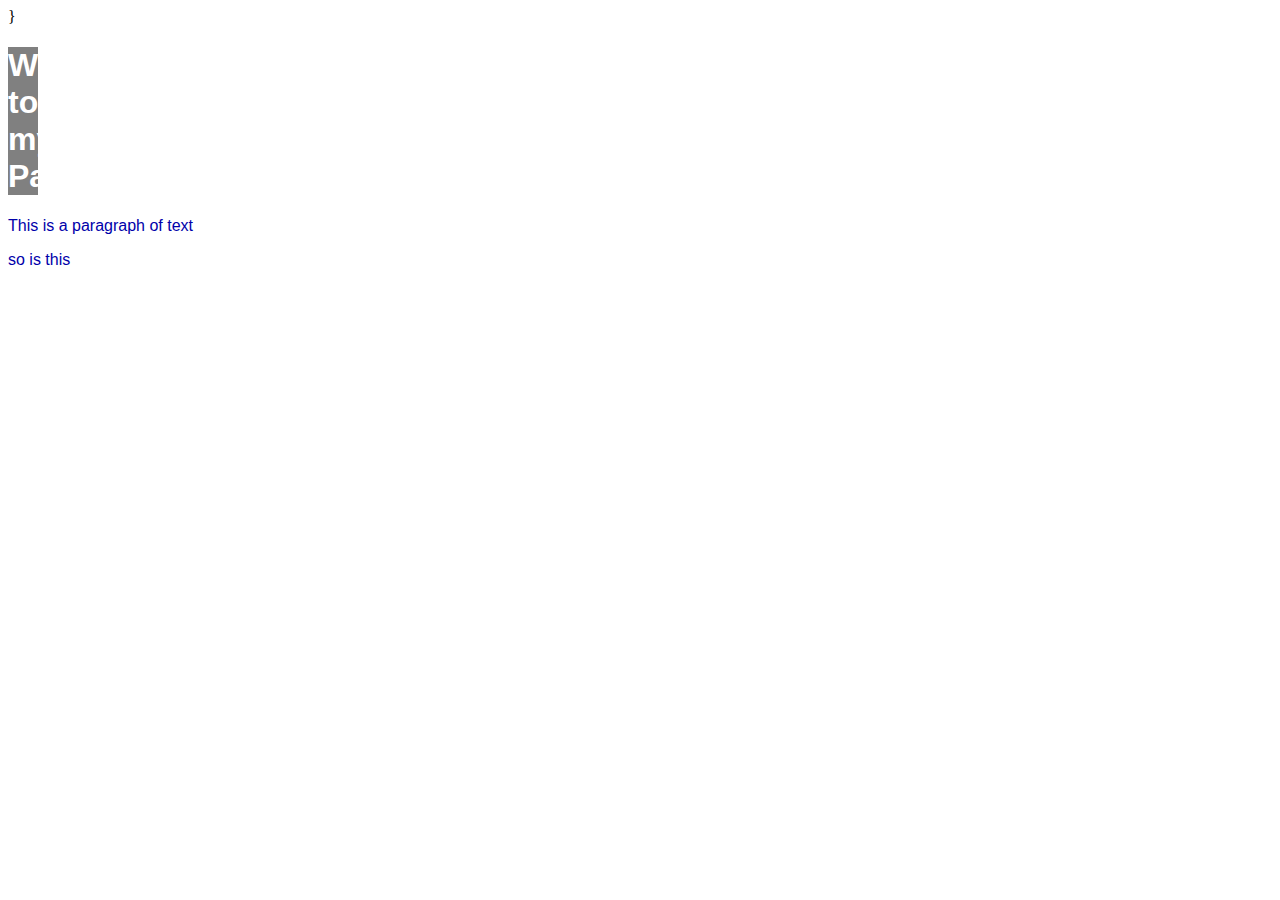
<file: index.html>
<!DOCTYPE html>
<html lang="en">
<head>
	<meta charset="UTF-8">
	<title>Hello World</title>
	<style> 
	h1{
		color: white;
		font-family:  arial;
		background-color: gray;
		width: 30px	}

	p{
		font-family: arial;
		color: #0000aa;
	}
	</style>
	}
</head>
<body>
	
	<h1>Welcome to my Page </h1>
	<p>This is a paragraph of text</p>
	<p>so is this</p>
	
</body>
</html>
</file>
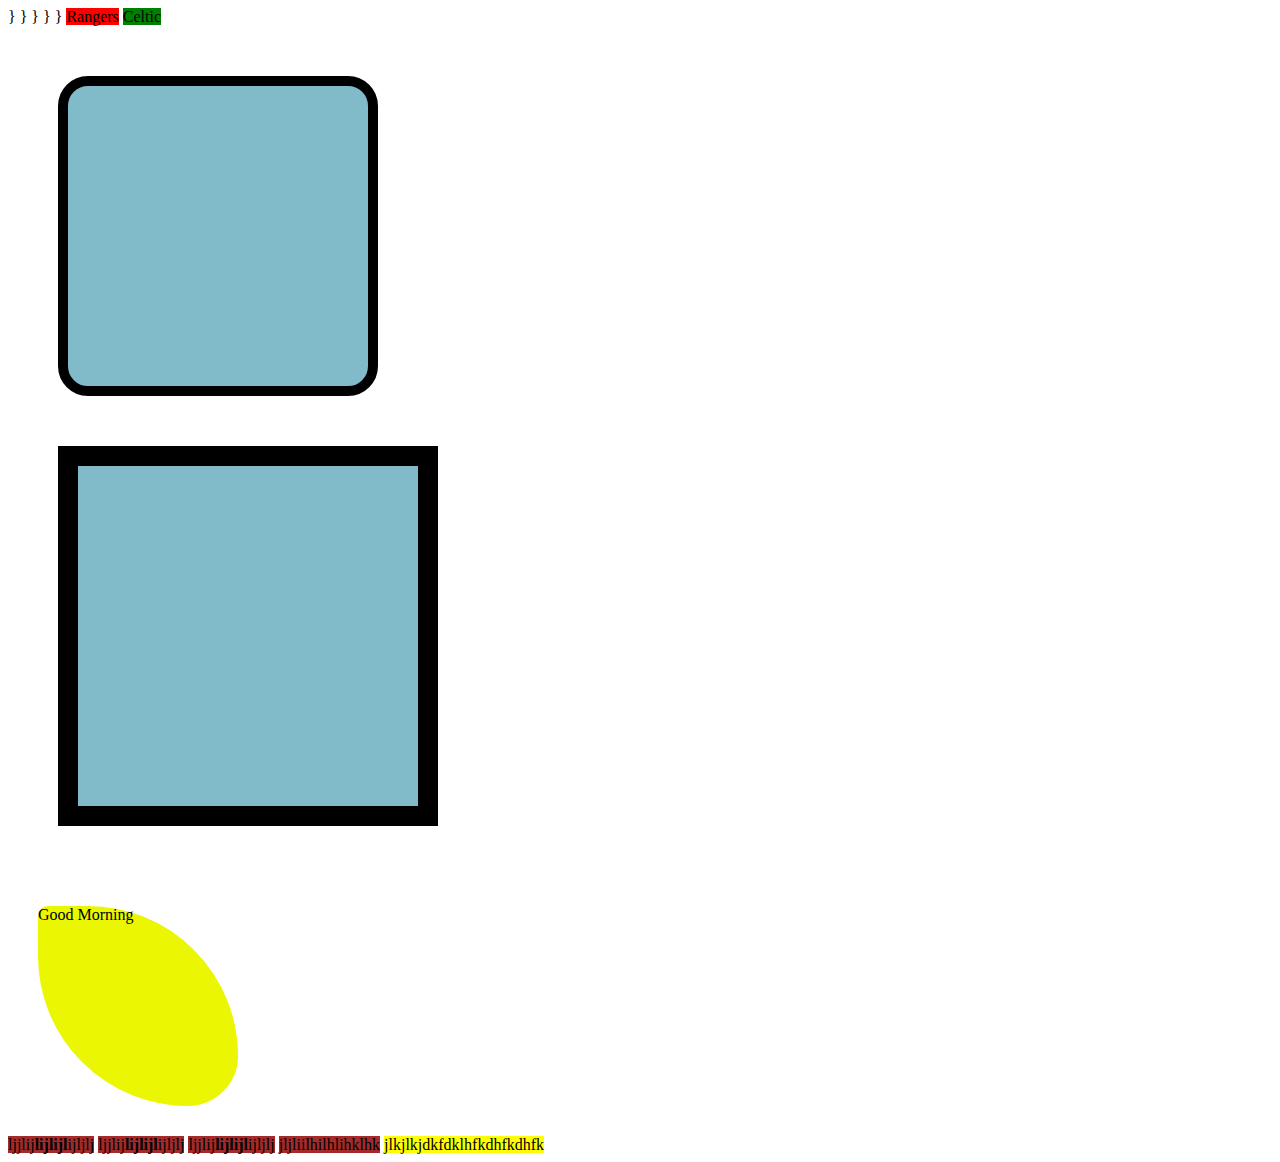
<file: box.html>
<!DOCTYPE html>
<html lang="en">
<head>
	<meta charset="UTF-8">
	<title>Box Model</title>
	<style type="text/css">

	p {
		display:inline;
		
	}
	.box{
		width: 300px;
		height: 300px;
		background-color: #81BBC9;
		margin: 50px;
		border: 10px solid;
		border-radius: 30px;
	}
	.box1 {
		border-width: 20px;
		border-style: solid; 
		width: 300px;
		height: 300px;
		background-color: #81BBC9;
		margin: 50px;
		padding-top: 20px; 
		padding-right: 20px;
		padding-bottom: 20px;
		padding-left: 20px;
}

	.radiusTest{
		width: 200px;
		height: 200px;
		background-color: #EBF702;
		border-style:solid;
		border-top-right-radius: 90%;
		border-top-left-radius: 20%;
		border-bottom-left-radius:90%;
		border-bottom-right-radius: 40%;
		border-width: 30px;
		border-color: #FFFFFF;
}

.hotdog p{
	background:brown;
}
.hotdog p.mustard{
	background:  yellow;
}

.btn {
	font-size: 16px;
	text-align:center;
}
.btn-danger {
	background: red;
}
.btn-success {
	background: green;
}
	</style>
}
}
}
}

}
</head>
<body>

	<a class="btn btn-danger">Rangers</a>
	<a class="btn btn-success">Celtic</a>

	<div class="box"></div>

	<div class="box1"></div>
	
	<div class="radiusTest">
		<p>Good Morning</p>
	</div>

<div class="hotdog">
	<p>ljjlij<strong>lijlijl</strong>ijljlj</p>
	<p>ljjlij<strong>lijlijl</strong>ijljlj</p>
	<p>ljjlij<strong>lijlijl</strong>ijljlj</p>

	<p>jljliilhilhlihklhk</p>
	<p class="mustard">jlkjlkjdkfdklhfkdhfkdhfk</p>


</body>

</html>
</file>
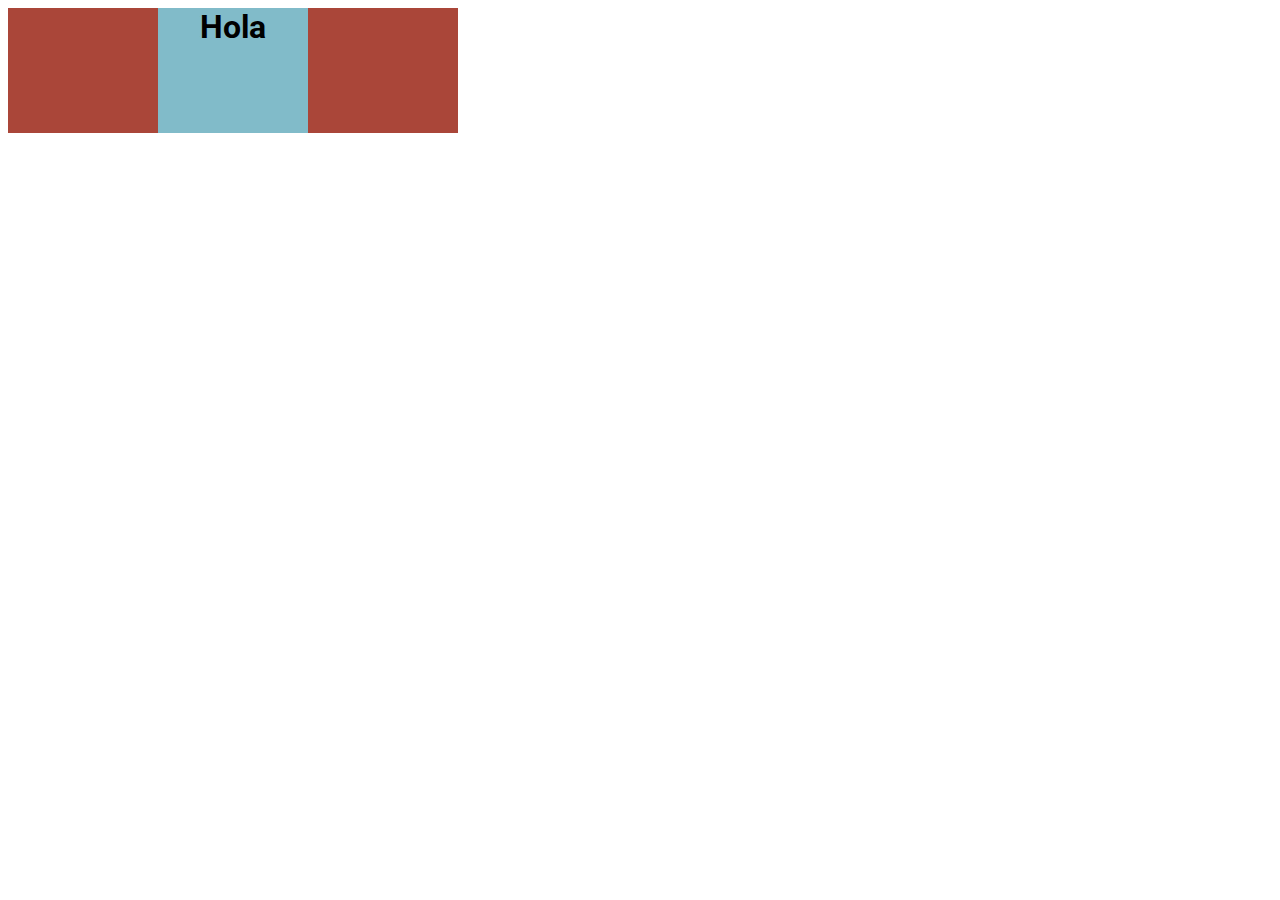
<file: challengebox.html>
<!doctype html>
<html>
	<head>
		<meta charset="utf-8" />
		<title>Box Model</title>
		<link href='http://fonts.googleapis.com/css?family=Roboto' rel='stylesheet' type='text/css'>
		<style type="text/css">
		
			#container {
				width:450px;

				background-color:#AA4639;
				height: 125px;;

			}

			.boxc{
				margin-left: 150px;
				margin-right: 150px;
				padding: 0;
				width: 150px;
				height: 100%;
				background-color: #81BBC9;
				display: inline-block;

							}

			h1{
				margin: 0;
				font-family: Roboto;
				text-align: center;

  			}

		</style>
	</head>
	<body>
		<div id="container">
			<div class="boxc"><h1>Hola</h1></div>
		</div>
	</body>
</html>
</file>
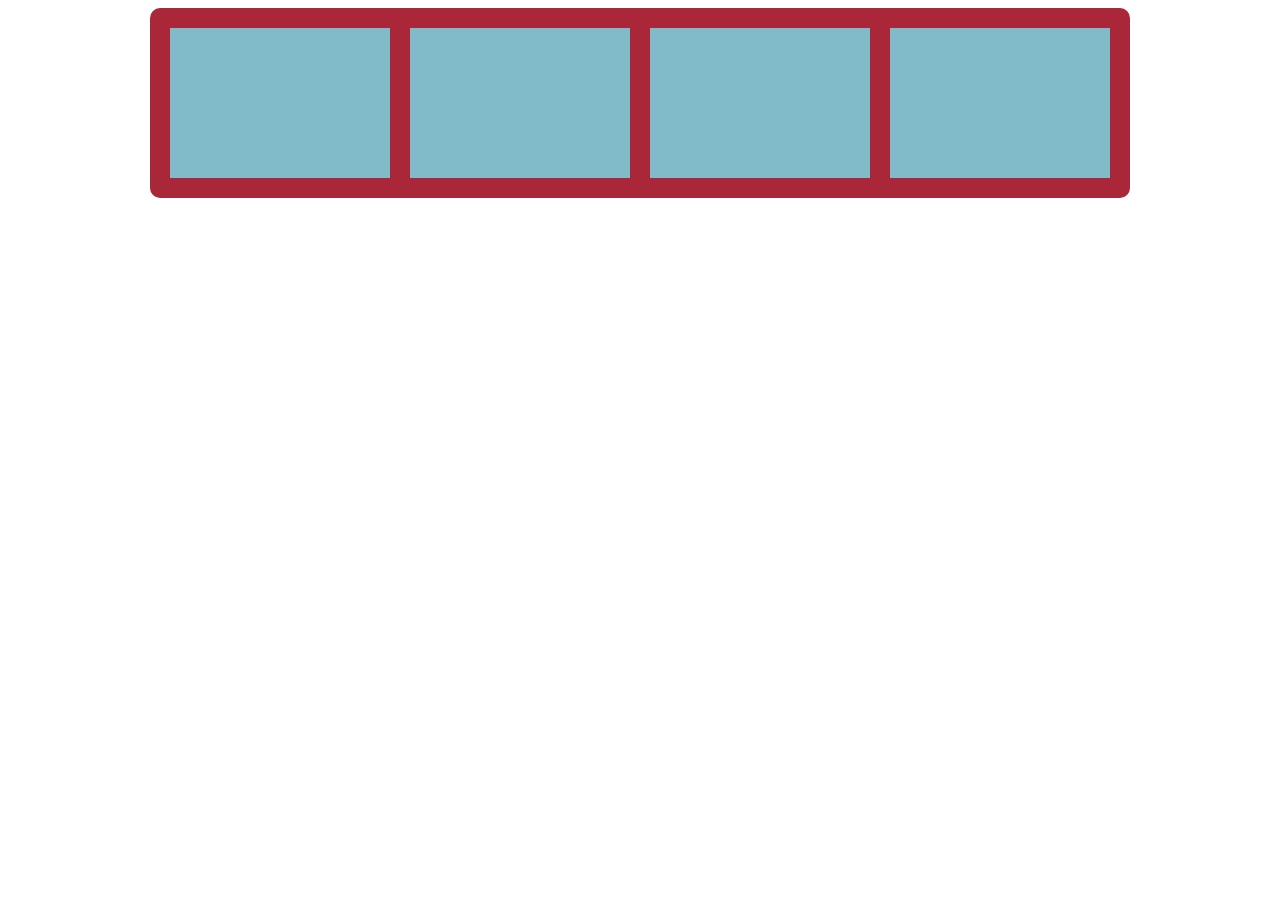
<file: walk.html>
<!DOCTYPE html>
<html lang="en">
<head>
	<meta charset="UTF-8">
	<title>positioning</title>
<style>

	#cont {
		margin-right: auto;
		margin-left: auto;
		width: 960px;
		background-color: #AA2639;
		padding: 10px;
		border-radius: 10px;
		font-size: 0;

			}
	.box{
		display: inline-block;
		width: 220px;
		height: 150px;
		background-color: #81BBC9;
		margin: 10px;
	}


</style>
</head>

<body>
	<div id="cont"> 
		<div class="box"> </div>
		<div class="box"> </div>
		<div class="box"> </div>
		<div class="box"> </div>
		</div>
	
</body>
</html>
</file>
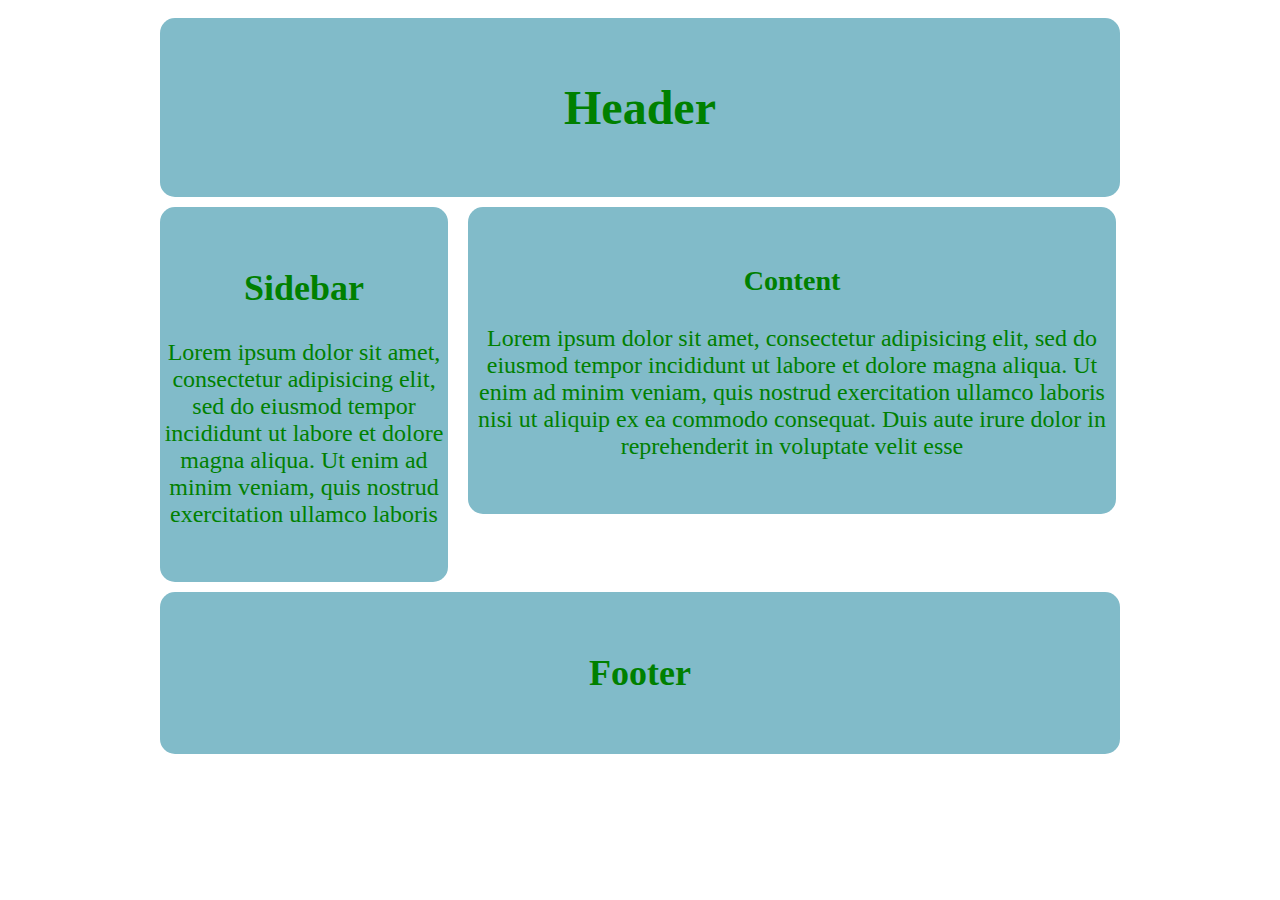
<file: walk2.html>
<!DOCTYPE html>
<html lang="en">
<head>
	<meta charset="UTF-8">
	<title>positioning</title>
	<style>

		#cont {
			margin-right: auto;
			margin-left: auto;
			width: 960px;

			padding: 10px;
			


		}
		.box{
			display: inline-block;
			width: 100%;
			
			background-color: #81BBC9;
			font-size:24px;
			color: green;
			text-align: center;
			padding: 30px 0;
			border-radius: 15px;

		}
		#content{
			display: inline-block;
			
			float: left;
			width: 67.5%;
			margin: 10px 0px 10px 10px;
			box-sizing: border-box;

			
		}
		#sidebar{
			display: inline-block;
			
			float: left;
			width: 30%;
			margin: 10px 10px 10px 0px;
			box-sizing: border-box;	
			
							}
	

	</style>
</head>

<body>

	<div id="cont">


		<div class="box">
			<h1>Header</h1>

		</div>


	<div id="sidebar" class="box">
				<h2>Sidebar</h2>
				<p>Lorem ipsum dolor sit amet, consectetur adipisicing elit, sed do eiusmod
				tempor incididunt ut labore et dolore magna aliqua. Ut enim ad minim veniam,
				quis nostrud exercitation ullamco laboris 
				 </p>
	</div>


		<div id="content" class="box">

				<h3>Content</h3>
				<p>Lorem ipsum dolor sit amet, consectetur adipisicing elit, sed do eiusmod
				tempor incididunt ut labore et dolore magna aliqua. Ut enim ad minim veniam,
				quis nostrud exercitation ullamco laboris nisi ut aliquip ex ea commodo
				consequat. Duis aute irure dolor in reprehenderit in voluptate velit esse
				</p>

		</div>

		<div class="box">
			<h2>Footer</h2>
		</div>
	</div>

	<div class="rangers">
	</div>


</body>
</html>
</file>
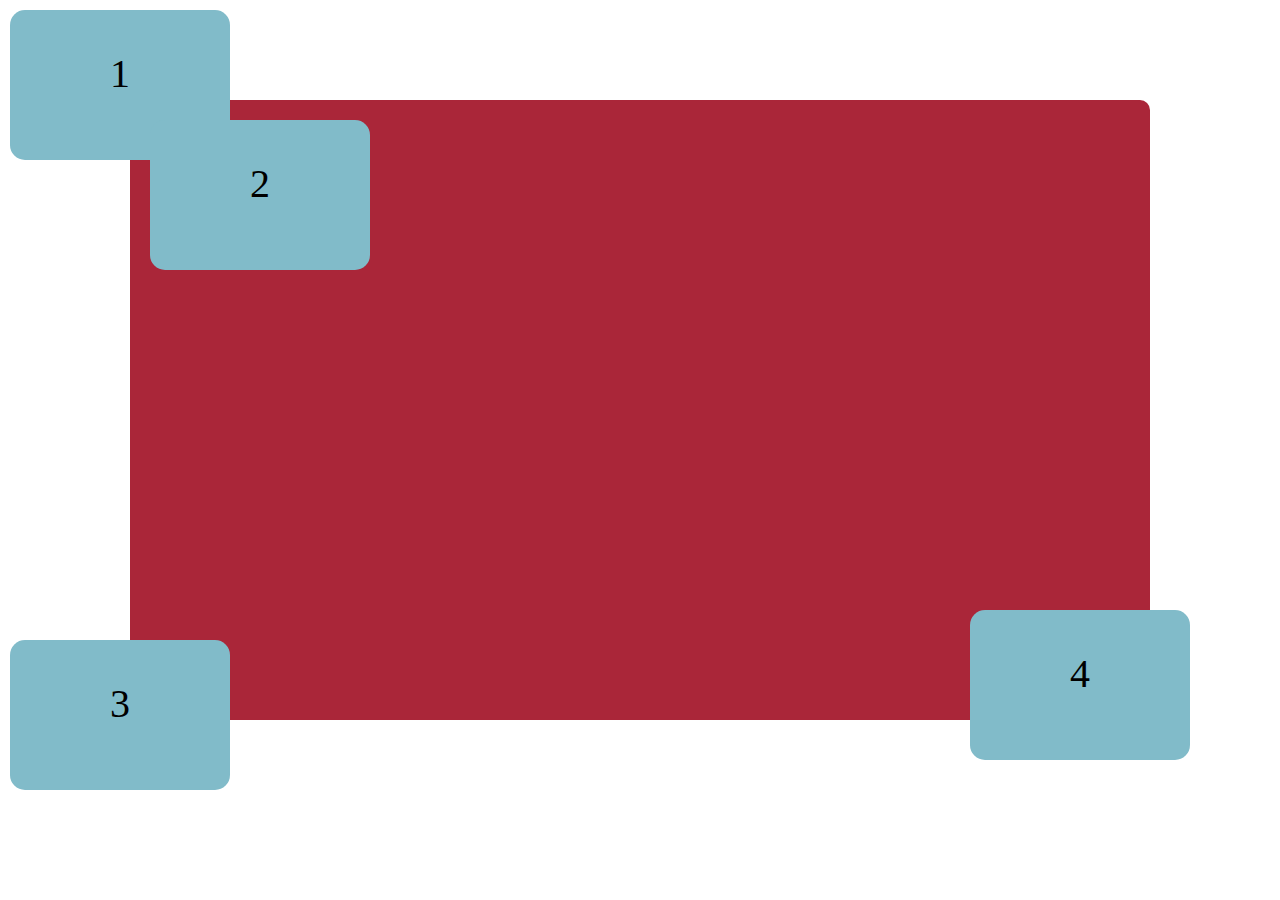
<file: walk4.html>
<!DOCTYPE html>
<html lang="en">
<head>
	<meta charset="UTF-8">
	<title>positioning</title>
<style>

	#cont {
		margin-right: auto;
		margin-left: auto;
		margin-top: 100px
		;
		height: 600px;
		width: 1000px;
		background-color: #AA2639;
		padding: 10px;
		border-radius: 10px;
		
		

			}
	.box1{
		position: absolute; /* this brings the box to top of the screen */
		top: 0px;
		left: 0px;
		display: inline-block;
		border-radius: 15px;
		width: 220px;
		height: 150px;
		background-color: #81BBC9;
		margin: 10px;
		font-size: 40px;
		text-align: center;

	}

	.box2{
		display: inline-block; /* this brings the box to top of the "cont" box */
		position: relative;
		top: 0px;
		left: 0px;
		border-radius: 15px;
		width: 220px;
		height: 150px;
		background-color: #81BBC9;
		margin: 10px;
		font-size: 40px;
		text-align: center;
		
	}
	
	.box3{
		display: block-inline;
		position: absolute;
		top: 630px; 
		left: 0px;
		border-radius: 15px;
		width: 220px;
		height: 150px;
		background-color: #81BBC9;
		margin: 10px;
		font-size: 40px;
		text-align: center;
	}
	
	.box4{

		display: block;
		position: absolute;
		top: 600px;
		right: 80px;
		border-radius: 15px;
		width: 220px;
		height: 150px;
		background-color: #81BBC9;
		margin: 10px;
		font-size: 40px;
		text-align: center;
	}


</style>
</head>

<body>
	<div id="cont"> 
		
		<div class="box1"> <p>1</p></div>
			
		<div class="box2"> <p>2</p></div>
		<div class="box3"> <p>3</p></div>
		<div class="box4"> <p>4</p></div>
		</div>
	
</body>
</html>
</file>
